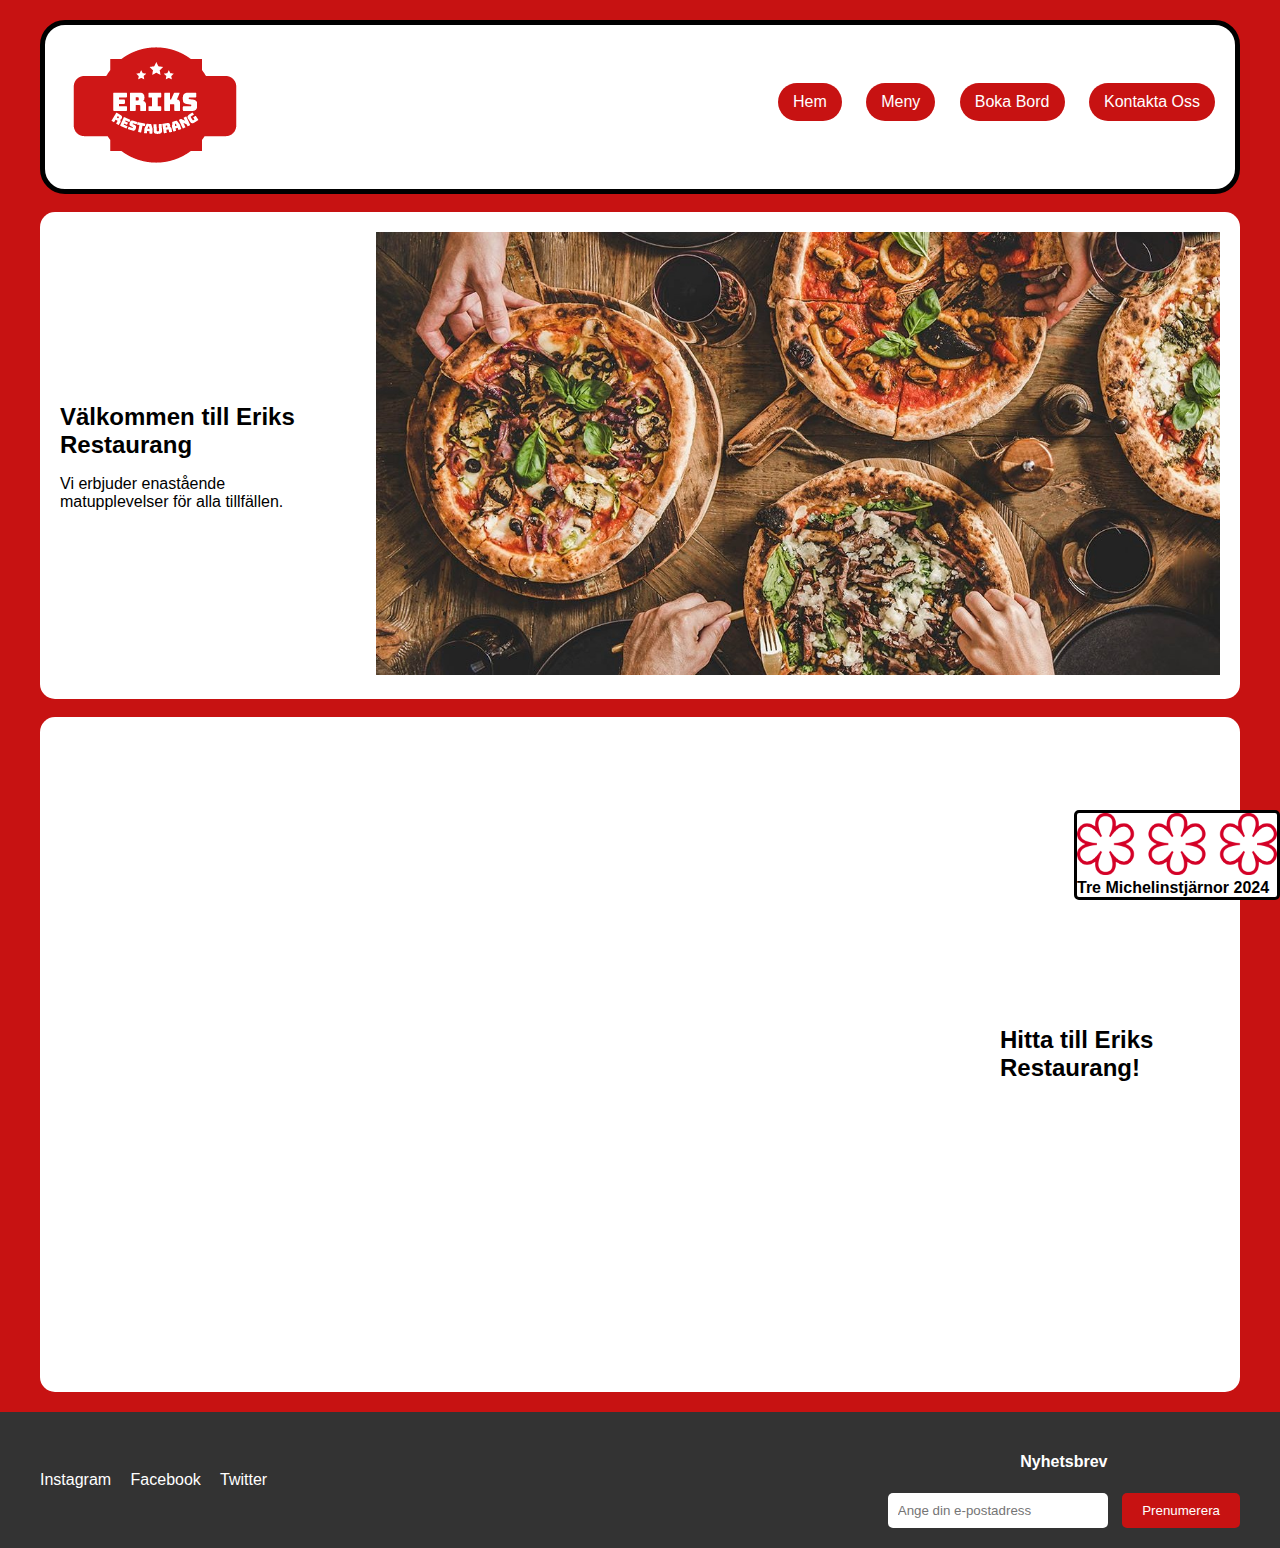
<file: Projektarbete restaurang/index.html>
<!DOCTYPE html>
<html lang="sv">
<head>
    <meta charset="UTF-8">
    <meta name="viewport" content="width=device-width, initial-scale=1.0">
    <title>Eriks Restaurang</title>
    <link rel="stylesheet" href="css/styles.css">
    <link rel="icon" href="images/logo_icon.ico" type="image/x.icon">
</head>
<body>
    <div class="container">
            <header>
                <div class="logo">
                    <a href="index.html"><img src="images/logo.png" alt="logo"></a>
                </div>
                <nav class="horizontal-menu">
                    <ul>
                        <li><a href="index.html">Hem</a></li>
                        <li><a href="pages/meny.html">Meny</a></li>
                        <li><a href="pages/boka_bord.html">Boka Bord</a></li>
                        <li><a href="pages/kontakta_oss.html">Kontakta Oss</a></li>
                    </ul>
                </nav>
            </header>
        <br>
            <main>
                <div class="content">
                    <div class="text-box">
                        <h2>Välkommen till Eriks Restaurang</h2>
                        <p>Vi erbjuder enastående matupplevelser för alla tillfällen.</p>
                    </div>                
                    <div class="slideshow-container">
                        <div class="mySlides fade">
                            <img src="images/dish1.jpg" style="width:100%">
                        </div>
                        <div class="mySlides fade">
                            <img src="images/dish5.jpg" style="width:100%">
                        </div>
                        <div class="mySlides fade">
                            <img src="images/dish3.jpg" style="width:100%">
                        </div>
                        <div class="mySlides fade">
                            <img src="images/dish6.jpg" style="width:100%">
                        </div>
                    </div>
                </div>
            <br>
                <div class="content">
                    <div class="map">
                        <iframe src="https://www.google.com/maps/embed?pb=!1m18!1m12!1m3!1d1439.0013883993636!2d18.06934964421592!3d59.33203090385032!2m3!1f0!2f0!3f0!3m2!1i1024!2i768!4f13.1!3m3!1m2!1s0x465f9d5c06b726b7%3A0x5ca8da21a9783cd1!2sHamngatan%2C%20111%2047%20Stockholm!5e0!3m2!1ssv!2sse!4v1708448262443!5m2!1ssv!2sse" width="600" height="450" style="border:0;" allowfullscreen="" loading="lazy" referrerpolicy="no-referrer-when-downgrade"></iframe>
                    </div>
                    <h2>Hitta till Eriks Restaurang!</h2>
                </div>
            </main>
            <div class="fixed">
                    <img src="images/michelin.png" style="width:100%">
                    <a>Tre Michelinstjärnor 2024</a>
            </div>
    </div>

    <footer>
        <div class="container2">
            <div class="social-media">
                <a href="https://www.instagram.com/">Instagram</a>
                <a href="https://www.facebook.com/">Facebook</a>
                <a href="https://www.twitter.com/">Twitter</a>
            </div>
            <div class="newsletter">
                <h4>Nyhetsbrev</h4>
                <input type="email" placeholder="Ange din e-postadress">
                <button>Prenumerera</button>
            </div>
        </div>
    </footer>

    <script src="scripts/script.js"></script>
</body>
</html>
</file>
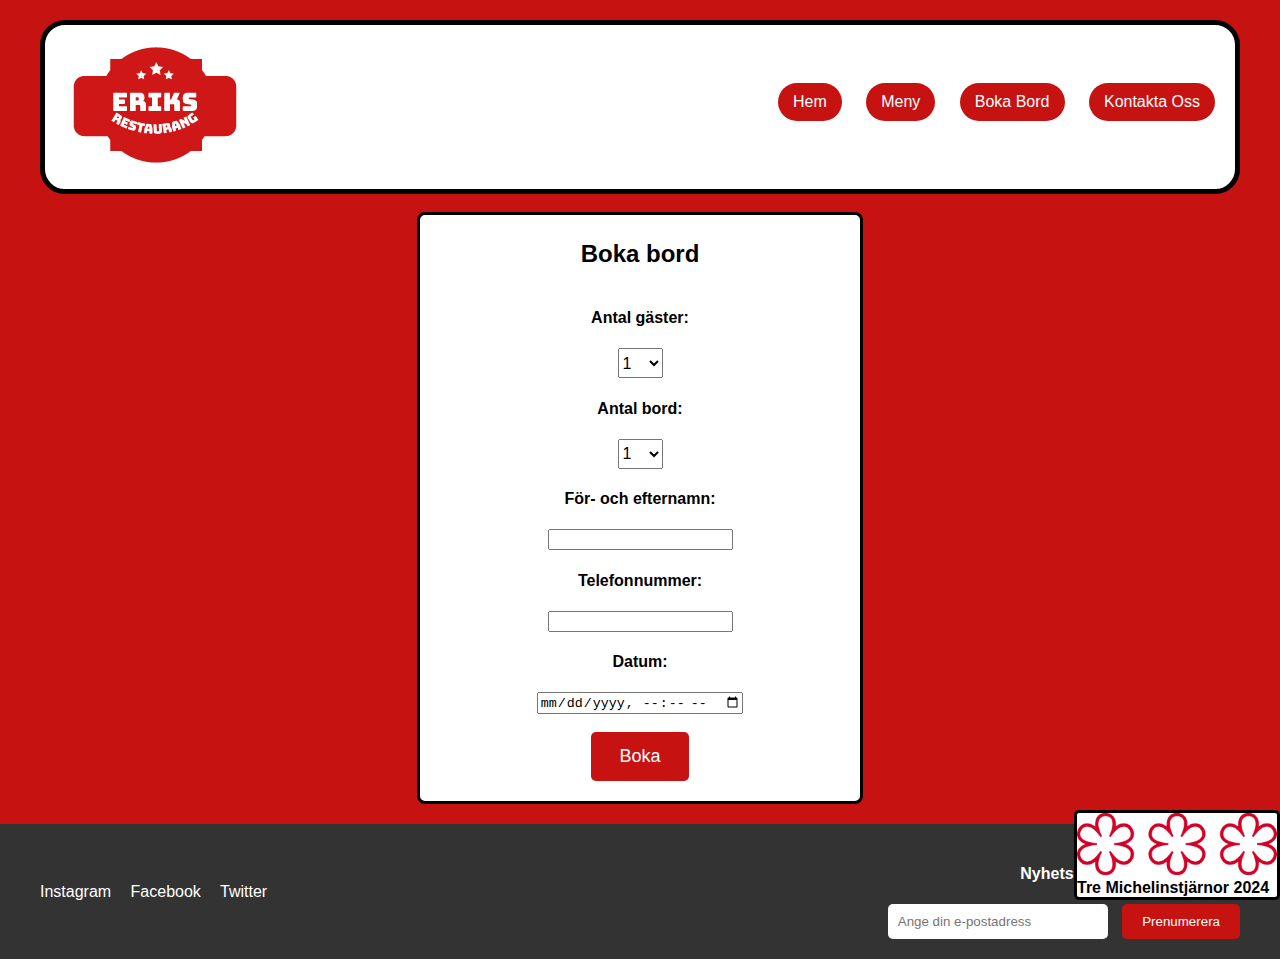
<file: Projektarbete restaurang/pages/boka_bord.html>
<!DOCTYPE html>
<html lang="sv">
<head>
    <meta charset="UTF-8">
    <meta name="viewport" content="width=device-width, initial-scale=1.0">
    <title>Eriks Restaurang</title>
    <link rel="stylesheet" href="../css/styles.css">
    <link rel="icon" href="../images/logo_icon.ico" type="image/x.icon">
</head>
<body>
    <div class="container">
            <header>
                <div class="logo">
                    <a href="../index.html"><img src="../images/logo.png" alt="logo"></a>
                </div>
                <nav class="horizontal-menu">
                    <ul>
                        <li><a href="../index.html">Hem</a></li>
                        <li><a href="meny.html">Meny</a></li>
                        <li><a href="boka_bord.html">Boka Bord</a></li>
                        <li><a href="kontakta_oss.html">Kontakta Oss</a></li>
                    </ul>
                </nav>
            </header>
        <br>
            <main>
                    <div id="booking-form">
                        <div class="booking-form">
                            <h2>Boka bord</h2>
                            <label for="guests"><h4>Antal gäster:</h4></label>
                                <select id="guests">
                                    <option value="1">1</option>
                                    <option value="2">2</option>
                                    <option value="3">3</option>
                                    <option value="4">4</option>
                                    <option value="5">5</option>
                                    <option value="6">6</option>
                                    <option value="7">7</option>
                                    <option value="8">8</option>
                                    <option value="9">9</option>
                                    <option value="10">10</option>
                                </select>

                                <div id="recommendation"></div>

                                <label for="tables"><h4>Antal bord:</h4></label>
                                <select id="tables">
                                    <option value="1">1</option>
                                    <option value="2">2</option>
                                </select>
                                
                                <label for="fullname"><h4>För- och efternamn:</h4></label>
                                <input type="text" id="fullname" name="fullname">

                                <label for="phone"><h4>Telefonnummer:</h4></label>
                                <input type="tel" id="phone" name="phone" autocomplete="tel">
                                
                                
                                <label for="datum"><h4>Datum:</h4></label>
                                <input type="datetime-local" id="datum" name="datum">
                                <br>
                                
                                <div id="book-button">
                                    <button class="book-button">Boka</button>
                                </div>
                        </div>
                    </div>
                        <div id="confirmation-message" style="display: none;">
                            <div class="tack">
                                    <h2>Tack för din bokning!</h2>
                            </div>
                        </div>
                    
            </main>
            <div class="fixed">
                    <img src="../images/michelin.png" style="width:100%">
                    <a>Tre Michelinstjärnor 2024</a>
            </div>
    </div>

    <footer>
        <div class="container2">
            <div class="social-media">
                <a href="https://www.instagram.com/">Instagram</a>
                <a href="https://www.facebook.com/">Facebook</a>
                <a href="https://www.twitter.com/">Twitter</a>
            </div>
            <div class="newsletter">
                <h4>Nyhetsbrev</h4>
                <input type="email" placeholder="Ange din e-postadress">
                <button>Prenumerera</button>
            </div>
        </div>
    </footer>

    <script src="../scripts/boka_bord.js"></script>
</body>
</html>
</file>
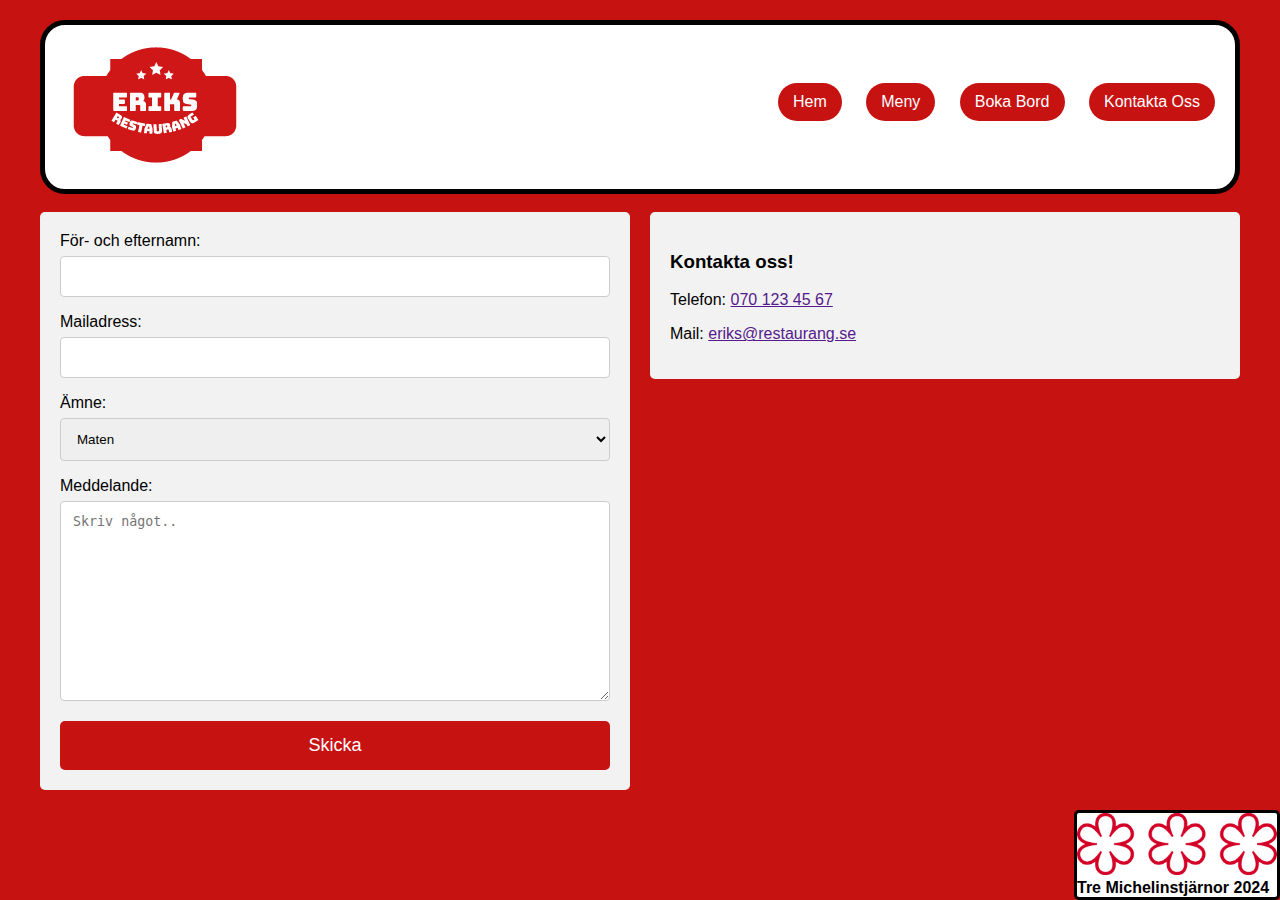
<file: Projektarbete restaurang/pages/kontakta_oss.html>
<!DOCTYPE html>
<html lang="sv">
<head>
    <meta charset="UTF-8">
    <meta name="viewport" content="width=device-width, initial-scale=1.0">
    <title>Eriks Restaurang</title>
    <link rel="stylesheet" href="../css/kontakta_oss.css">
    <link rel="icon" href="../images/logo_icon.ico" type="image/x.icon">
</head>
<body>
    <div class="container">
            <header>
                <div class="logo">
                    <a href="../index.html"><img src="../images/logo.png" alt="logo"></a>
                </div>
                <nav class="horizontal-menu">
                    <ul>
                        <li><a href="../index.html">Hem</a></li>
                        <li><a href="meny.html">Meny</a></li>
                        <li><a href="boka_bord.html">Boka Bord</a></li>
                        <li><a href="kontakta_oss.html">Kontakta Oss</a></li>
                    </ul>
                </nav>
            </header>
        <br>
            <main>
                <div class="ruta">
                    <div class="formular">
                        <form action="#" method="POST">
                            
                            <label for="namn">För- och efternamn:</label>
                            <input type="text" id="namn" name="namn">

                            <label for="mail">Mailadress:</label>
                            <input type="text" id="mail" name="mail">
                            
                            <label for="amne">Ämne:</label>
                            <select id="amne" name="amne">
                                <option value="Maten">Maten</option>
                                <option value="Bokning">Bokning</option>
                                <option value="Övrigt">Övrigt</option>
                            </select>
                            
                            <label for="meddelande">Meddelande:</label>
                            <textarea id="meddelande" name="meddelande" placeholder="Skriv något.." style="height:200px"></textarea>
                            
                            <div id="book-button">
                                <button class="book-button">Skicka</button>
                            </div>
                        </form>

                        

                    </div>
                    
                    <div class="kontakt">
                        <h3>Kontakta oss!</h3>
                        <p>Telefon: <a href="">070 123 45 67</a></p>
                        <p>Mail: <a href="">eriks@restaurang.se</a> </p>

                    </div>
                </div>
                
    </div>
                    
            </main>
            <div class="fixed">
                <img src="../images/michelin.png" style="width:100%">
                <a>Tre Michelinstjärnor 2024</a>
        </div>

            
            
    <script src="../scripts/script.js"></script>
</body>

</html>
</file>
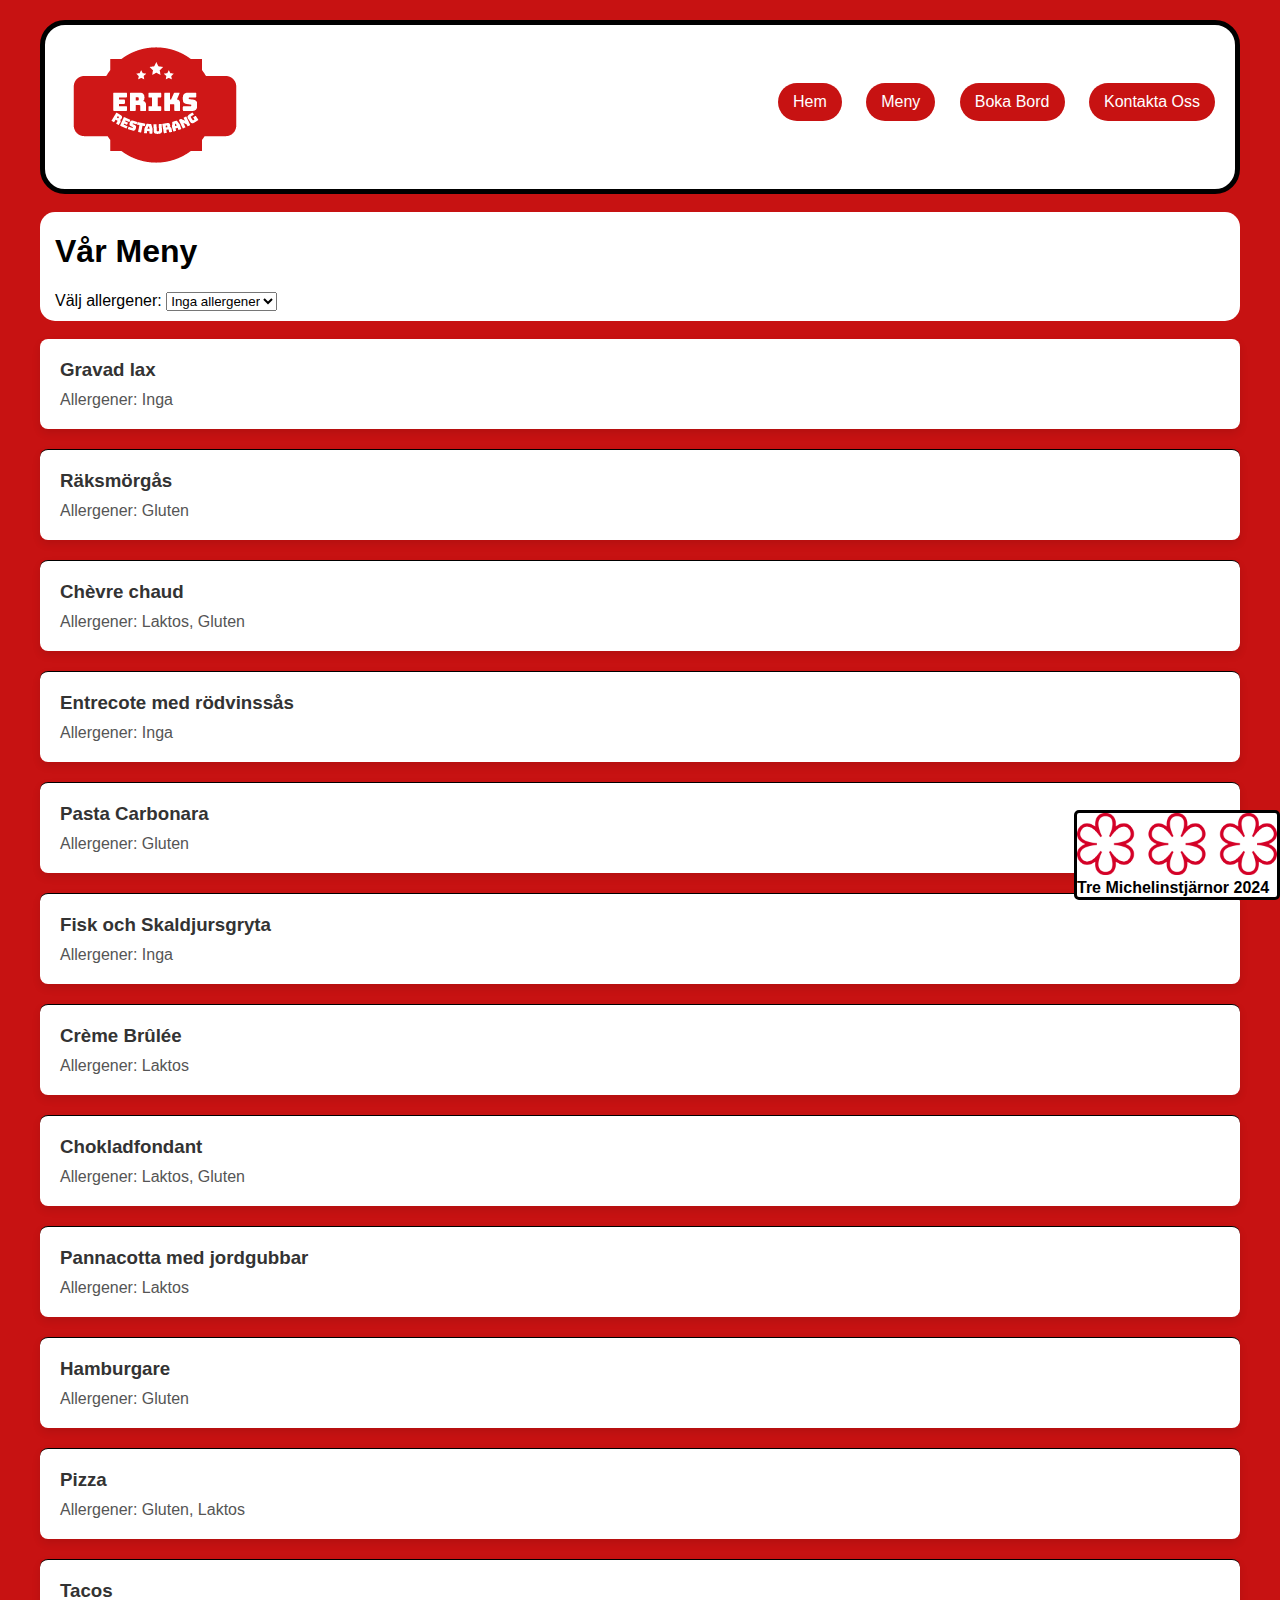
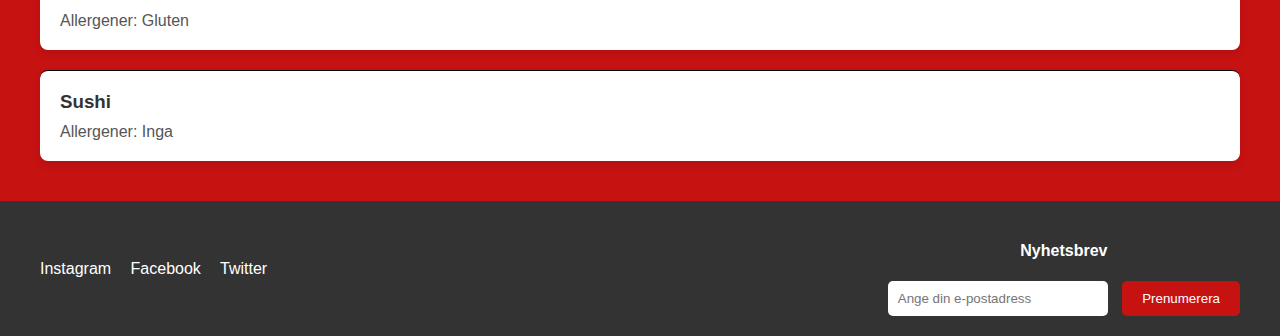
<file: Projektarbete restaurang/pages/meny.html>
<!DOCTYPE html>
<html lang="sv">
<head>
    <meta charset="UTF-8">
    <meta name="viewport" content="width=device-width, initial-scale=1.0">
    <title>Eriks Restaurang</title>
    <link rel="stylesheet" href="../css/styles.css">
    <link rel="icon" href="../images/logo_icon.ico" type="image/x.icon">
</head>
<body>
    <div class="container">
            <header>
                <div class="logo">
                    <a href="../index.html"><img src="../images/logo.png" alt="logo"></a>
                </div>
                <nav class="horizontal-menu">
                    <ul>
                        <li><a href="../index.html">Hem</a></li>
                        <li><a href="meny.html">Meny</a></li>
                        <li><a href="boka_bord.html">Boka Bord</a></li>
                        <li><a href="kontakta_oss.html">Kontakta Oss</a></li>
                    </ul>
                </nav>
            </header>
        <br>
            <main>
                <div class="meny">
                    <section class="menu">
                        <h1>Vår Meny</h1>
                        
                        <div class="allergen-options">
                            <label for="allergens">Välj allergener:</label>
                            <select id="allergens">
                                <option value="none">Inga allergener</option>
                                <option value="lactose">Laktos</option>
                                <option value="gluten">Gluten</option>
                            </select>
                        </div>
                    </div>
                    <br>
                        <div id="menu-items">
                            <div class="menu-item">
                                <div class="menu-item-info">
                                    <h3>Gravad lax</h3>
                                    <p>Allergener: Inga</p>
                                </div>
                                <div class="menu-item-image">
                                </div>
                            </div>
                            <div class="menu-item">
                                <div class="menu-item-info">
                                    <h3>Räksmörgås</h3>
                                    <p>Allergener: Gluten</p>
                                </div>
                                <div class="menu-item-image">
                                </div>
                            </div>
                            <div class="menu-item">
                                <div class="menu-item-info">
                                    <h3>Chèvre chaud</h3>
                                    <p>Allergener: Gluten, Laktos</p>
                                </div>
                                <div class="menu-item-image">
                                </div>
                            </div>
                            <div class="menu-item">
                                <div class="menu-item-info">
                                    <h3>Entrecote med rödvinssås</h3>
                                    <p>Allergener: Inga</p>
                                </div>
                                <div class="menu-item-image">
                                </div>
                            </div>
                            <div class="menu-item">
                                <div class="menu-item-info">
                                    <h3>Pasta Carbonara</h3>
                                    <p>Allergener: Gluten</p>
                                </div>
                                <div class="menu-item-image">
                                </div>
                            </div>
                            <div class="menu-item">
                                <div class="menu-item-info">
                                    <h3>Fisk och Skaldjursgryta</h3>
                                    <p>Allergener: Inga</p>
                                </div>
                                <div class="menu-item-image">
                                </div>
                            </div>
                            <div class="menu-item">
                                <div class="menu-item-info">
                                    <h3>Crème Brûlée</h3>
                                    <p>Allergener: Laktos</p>
                                </div>
                                <div class="menu-item-image">
                                </div>
                            </div>
                            <div class="menu-item">
                                <div class="menu-item-info">
                                    <h3>Chokladfondant</h3>
                                    <p>Allergener: Gluten, Laktos</p>
                                </div>
                                <div class="menu-item-image">
                                </div>
                            </div>
                            <div class="menu-item">
                                <div class="menu-item-info">
                                    <h3>Pannacotta med jordgubbar</h3>
                                    <p>Allergener: Laktos</p>
                                </div>
                                <div class="menu-item-image">
                                </div>
                            </div>
                            <div class="menu-item">
                                <div class="menu-item-info">
                                    <h3>Hamburgare</h3>
                                    <p>Allergener: Gluten</p>
                                </div>
                                <div class="menu-item-image">
                                </div>
                            </div>
                            <div class="menu-item">
                                <div class="menu-item-info">
                                    <h3>Pizza</h3>
                                    <p>Allergener: Gluten, Laktos</p>
                                </div>
                                <div class="menu-item-image">
                                </div>
                            </div>
                            <div class="menu-item">
                                <div class="menu-item-info">
                                    <h3>Tacos</h3>
                                    <p>Allergener: Gluten</p>
                                </div>
                                <div class="menu-item-image">
                                </div>
                            </div>
                            <div class="menu-item">
                                <div class="menu-item-info">
                                    <h3>Sushi</h3>
                                    <p>Allergener: Inga</p>
                                </div>
                                <div class="menu-item-image">
                                </div>
                            </div>
                        </div>
                    </section>
                
           
            </main>
            <div class="fixed">
                    <img src="../images/michelin.png" style="width:100%">
                    <a>Tre Michelinstjärnor 2024</a>
            </div>
    </div>

    <footer>
        <div class="container2">
            <div class="social-media">
                <a href="https://www.instagram.com/">Instagram</a>
                <a href="https://www.facebook.com/">Facebook</a>
                <a href="https://www.twitter.com/">Twitter</a>
            </div>
            <div class="newsletter">
                <h4>Nyhetsbrev</h4>
                <input type="email" placeholder="Ange din e-postadress">
                <button>Prenumerera</button>
            </div>
        </div>
    </footer>

    <script src="../scripts/meny.js"></script>
</body>
</html>
</file>
<file: Projektarbete restaurang/css/styles.css>
body {
    margin: 0;
    padding: 0;
    font-family: Arial, sans-serif;
    background-color: #c71212;
}

.tack{
        max-width: 400px;
        margin: 0 auto;
        padding: 20px;
        border: 3px solid #000000;
        background-color: #fff;
        border-radius: 8px;
        padding-top: 5px;
        text-align: center;
        height: 560px;
}

.booking-form {
    max-width: 400px;
    margin: 0 auto;
    padding: 20px;
    border: 3px solid #000000;
    background-color: #fff;
    border-radius: 8px;
    padding-top: 5px;

}

.fot{
    position: fixed;
    bottom: 0;
}

.ruta{
    max-width: 1200px;
    max-height: 600px;
}

#tables{ 
    font-size: 16px; 
    width: 45px; 
    height: 30px; 
}

#guests{ 
    font-size: 16px; 
    width: 45px; 
    height: 30px; 
}

.booking-form {
    display: flex;
    flex-direction: column;
    align-items: center; 
}

.book-button {
    display: block;
    width: 100%;
    border: none;
    background-color: #c71212;
    color: white;
    padding: 14px 28px;
    font-size: 16px;
    cursor: pointer;
    text-align: center;
    border-radius: 5px;
    font-size: large;
  }

.book-button:hover {
    background-color: #000000;
    color: #c71212;
  }

.meny{
        display: flex;
        align-items: center;
        max-width: 1200px;
        background-color:#fff;
        border-radius: 15px;
        padding-left: 15px;
        padding-bottom: 10px;
}


.map {
    overflow: hidden;
    position: relative;
    width: 100%;
    padding-top: 56.25%;
}

.map iframe {
    position: absolute;
    top: 10px;
    left: 10px;
    width: 80%;
    height: 97%;
}


div.fixed {
    position: fixed;
    bottom: 0;
    right: 0;
    width: 200px;
    background-color:#fff;
    border: 3px solid #000000;
    border-radius: 5px;
    font-weight: bold;
  }


.container {
    max-width: 1200px;
    margin: 0 auto;
    padding: 20px;
    align: center;
    
}
  .formular {
    border-radius: 5px;
    background-color: #f2f2f2;
    padding: 20px;
    max-width: 550px;
    margin-right:20px;
    float: left;
  }

  .kontakt {
    border-radius: 5px;
    background-color: #f2f2f2;
    padding: 20px;
    max-width: 550px;
    height:100%;
    width:100%;
    float: left;
  }

header h1 {
    color: #e41515;
}

footer {
    background-color: #333;
    color: #fff;
    padding: 20px;
    text-align: center;
}



header {
    position:relative;
    display: flex;
    align-items: center;
    justify-content: space-between; 
    padding: 20px 20px; 
    background-color: #ffffff;
    color: #fff;
    
    border: 5px solid #000000;
    border-radius: 25px;
}

.horizontal-menu ul {
    list-style-type: none;
    padding: 0;
    margin: 0;
}

.horizontal-menu ul li {
    display: inline-block;
    margin-right: 20px;
}

.horizontal-menu ul li:last-child {
    margin-right: 0;
}

.horizontal-menu ul li a {
    display: block;
    padding: 10px 15px;
    text-decoration: none;
    color: #fff;
    background-color: #c71212;
    border-radius: 20px;
    transition: background-color 0.3s;
}

.horizontal-menu ul li a:hover {
    background-color: #000000;
    color: #c71212;
}

.content{
    display: flex;
    align-items: center;
    max-width: 1200px;
    background-color:#fff;
    border-radius: 15px;
}

.text-box {
    padding: 0 20px; 
}

.text-box h2 {
    margin-bottom: 10px;
}

.logo {
    margin-right: auto; 
}

.logo img {
    max-width: 200px; 
}

nav ul {
    list-style-type: none;
    padding: 0;
    margin: 0;
}

nav ul li {
    display: block;
    margin-bottom: 10px;
}

nav ul li a {
    text-decoration: none;
    color: #e41515;
}

nav ul li a:hover {
    color: #ff6347;
}

.main {
    width: 100vw;
    height: 100%;
}

.slideshow-container {
    position: relative;
    width: 100%;
    overflow: hidden;
    padding: 20px;
}

.mySlides {
    display: none;
}

.fade {
    -webkit-animation-name: fade;
    -webkit-animation-duration: 1.5s;
    animation-name: fade;
    animation-duration: 1.5s;
}

@-webkit-keyframes fade {
    from {opacity: .4}
    to {opacity: 1}
}

@keyframes fade {
    from {opacity: .4}
    to {opacity: 1}
}

.nav-links {
    display: none;
    padding-left: 20px;
}

.nav-links ul {
    list-style-type: none;
    padding: 0;
    margin: 0;
}

.nav-links ul li {
    margin-bottom: 10px;
}

.nav-links ul li a {
    text-decoration: none;
    color: #333;
}

.menu-active .nav-links {
    display: block;
}

.menu-toggle {
    cursor: pointer;
    padding: 20px;
}

.bar {
    width: 25px;
    height: 3px;
    background-color: #333;
    margin: 5px 0;
    transition: 0.4s;
}

#menu-items {
    display: flex;
    flex-direction: column; 
}

.menu-item {
    background-color: #fff;
    padding: 20px;
    margin-bottom: 20px;
    border-radius: 8px;
    box-shadow: 0 4px 8px rgba(0, 0, 0, 0.1);
}

.menu-item + .menu-item {
    border-top: 1px solid #000;
}

.menu-item-info h3 {
    margin-top: 0;
    margin-bottom: 10px;
    font-weight: bold;
    color: #333;
}

.menu-item-info p {
    margin: 0;
    color: #555;
}

.menu-item-image {
    width: 40%;
    height: auto;
    float: right;
    margin-top: 10px; 
}

footer {
    background-color: #333;
    color: #fff;
    padding: 20px 0;
}

.container2 {
    max-width: 1200px;
    margin: 0 auto;
    display: flex;
    justify-content: space-between;
    align-items: center;
}

.social-media a {
    color: #fff;
    text-decoration: none;
    margin-right: 15px;
}

.newsletter input[type="email"] {
    padding: 10px;
    border: none;
    border-radius: 5px;
    width: 200px;
    margin-right: 10px;
}

.newsletter button {
    padding: 10px 20px;
    border: none;
    border-radius: 5px;
    background-color: #c71212;
    color: #fff;
    cursor: pointer;
}

@media screen and (max-width: 768px) {
    .container {
        flex-direction: column;
        text-align: center;
    }

    .social-media {
        margin-bottom: 20px;
    }

    .newsletter input[type="email"] {
        width: 100%;
        margin-right: 0;
        margin-bottom: 10px;
    }

.newsletter-button:hover {
    background-color: #000000;
    color: #c71212;
    }
}
</file>
<file: Projektarbete restaurang/css/kontakta_oss.css>
body {
    margin: 0;
    padding: 0;
    font-family: Arial, sans-serif;
    background-color: #c71212;
}

.tack{
        max-width: 400px;
        margin: 0 auto;
        padding: 20px;
        border: 3px solid #000000;
        background-color: #fff;
        border-radius: 8px;
        padding-top: 5px;
        text-align: center;
    
}

.booking-form {
    max-width: 400px;
    margin: 0 auto;
    padding: 20px;
    border: 3px solid #000000;
    background-color: #fff;
    border-radius: 8px;
    padding-top: 5px;

}

.fot{
    position: fixed;
    bottom: 0;
}

.ruta{
    max-width: 1200px;
    max-height: 600px;
}

#tables{ 
    font-size: 16px;
    width: 45px;
    height: 30px;
}

#guests{ 
    font-size: 16px; 
    width: 45px; 
    height: 30px;
}

.booking-form {
    display: flex;
    flex-direction: column;
    align-items: center; 
}

.book-button {
    display: block;
    width: 100%;
    border: none;
    background-color: #c71212;
    color: white;
    padding: 14px 28px;
    font-size: 16px;
    cursor: pointer;
    text-align: center;
    border-radius: 5px;
    font-size: large;
  }

.book-button:hover {
    background-color: #000000;
    color: #c71212;
  }

.meny{
        display: flex;
        align-items: center;
        max-width: 1200px;
        background-color:#fff;
        border-radius: 15px;
        padding-left: 15px;
        padding-bottom: 10px;
}

.map{
    padding: 10px;
}

div.fixed {
    position: fixed;
    bottom: 0;
    right: 0;
    width: 200px;
    background-color:#fff;
    border: 3px solid #000000;
    border-radius: 5px;
    font-weight: bold;
  }


.container {
    max-width: 1200px;
    margin: 0 auto;
    padding: 20px;
    align: center;
    
}

input[type=text], select, textarea {
    width: 100%; 
    padding: 12px; 
    border: 1px solid #ccc; 
    border-radius: 4px; 
    box-sizing: border-box; 
    margin-top: 6px; 
    margin-bottom: 16px; 
    resize: vertical 
  }
  
  
  .formular {
    border-radius: 5px;
    background-color: #f2f2f2;
    padding: 20px;
    max-width: 550px;
    margin-right:20px;
    float: left;
  }

  .kontakt {
    border-radius: 5px;
    background-color: #f2f2f2;
    padding: 20px;
    max-width: 550px;
    height:100%;
    width:100%;
    float: left;
  }

header h1 {
    color: #e41515;
}

footer {
    position: absolute;
    bottom: 0;
    width: 100%;
    background-color: #333;
    color: #fff;
    padding: 20px 0;
    text-align: center;

}


header {
    position:relative;
    display: flex;
    align-items: center;
    justify-content: space-between; 
    padding: 20px 20px; 
    background-color: #ffffff;
    color: #fff;
    
    border: 5px solid #000000;
    border-radius: 25px;
}

.horizontal-menu ul {
    list-style-type: none;
    padding: 0;
    margin: 0;
}

.horizontal-menu ul li {
    display: inline-block;
    margin-right: 20px;
}

.horizontal-menu ul li:last-child {
    margin-right: 0;
}

.horizontal-menu ul li a {
    display: block;
    padding: 10px 15px;
    text-decoration: none;
    color: #fff;
    background-color: #c71212;
    border-radius: 20px;
    transition: background-color 0.3s;
}

.horizontal-menu ul li a:hover {
    background-color: #000000;
    color: #c71212;
}

.content{
    display: flex;
    align-items: center;
    max-width: 1200px;
    background-color:#fff;
    border-radius: 15px;
}

.text-box {
    padding: 0 20px; 
}

.text-box h2 {
    margin-bottom: 10px;
}

.logo {
    margin-right; auto; 
}

.logo img {
    max-width: 200px; 
}

nav ul {
    list-style-type: none;
    padding: 0;
    margin: 0;
}

nav ul li {
    display: block;
    margin-bottom: 10px;
}

nav ul li a {
    text-decoration: none;
    color: #e41515;
}

nav ul li a:hover {
    color: #ff6347;
}

.main {
    width: 100vw;
    height: 100%;
    padding-bottom: 60px;
}

.slideshow-container {
    position: relative;
    width: 100%;
    overflow: hidden;
    padding: 20px;
}

.mySlides {
    display: none;
}

.fade {
    -webkit-animation-name: fade;
    -webkit-animation-duration: 1.5s;
    animation-name: fade;
    animation-duration: 1.5s;
}

@-webkit-keyframes fade {
    from {opacity: .4}
    to {opacity: 1}
}

@keyframes fade {
    from {opacity: .4}
    to {opacity: 1}
}

.nav-links {
    display: none;
    padding-left: 20px;
}

.nav-links ul {
    list-style-type: none;
    padding: 0;
    margin: 0;
}

.nav-links ul li {
    margin-bottom: 10px;
}

.nav-links ul li a {
    text-decoration: none;
    color: #333;
}

.menu-active .nav-links {
    display: block;
}


.menu-toggle {
    cursor: pointer;
    padding: 20px;
}

.bar {
    width: 25px;
    height: 3px;
    background-color: #333;
    margin: 5px 0;
    transition: 0.4s;
}


#menu-items {
    display: flex;
    flex-direction: column; 
}

.menu-item {
    background-color: #fff;
    padding: 20px;
    margin-bottom: 20px;
    border-radius: 8px;
    box-shadow: 0 4px 8px rgba(0, 0, 0, 0.1);
}


.menu-item + .menu-item {
    border-top: 1px solid #000;
}

.menu-item-info h3 {
    margin-top: 0;
    margin-bottom: 10px;
    font-weight: bold;
    color: #333;
}

.menu-item-info p {
    margin: 0;
    color: #555;
}

.menu-item-image {
    width: 40%;
    height: auto;
    float: right;
    margin-top: 10px; 
}



.container2 {
    max-width: 1200px;
    margin: 0 auto;
    display: flex;
    justify-content: space-between;
    align-items: center;
}

.social-media a {
    color: #fff;
    text-decoration: none;
    margin-right: 15px;
}

.newsletter input[type="email"] {
    padding: 10px;
    border: none;
    border-radius: 5px;
    width: 200px;
    margin-right: 10px;
}

.newsletter button {
    padding: 10px 20px;
    border: none;
    border-radius: 5px;
    background-color: #c71212;
    color: #fff;
    cursor: pointer;
}


@media screen and (max-width: 768px) {
    .container {
        flex-direction: column;
        text-align: center;
    }

    .social-media {
        margin-bottom: 20px;
    }

    .newsletter input[type="email"] {
        width: 100%;
        margin-right: 0;
        margin-bottom: 10px;
    }
}

.newsletter-button:hover {
    background-color: #000000;
    color: #c71212;
    }

    .modal {
        display: none;
        position: fixed;
        top: 50%;
        left: 50%;
        transform: translate(-50%, -50%);
        background-color: #fff;
        padding: 20px;
        border-radius: 5px;
        z-index: 1000;
    }
    
    .modal-content {
        text-align: center;
    }
    
    .overlay {
        display: none;
        position: fixed;
        top: 0;
        left: 0;
        width: 100%;
        height: 100%;
        background-color: rgba(0, 0, 0, 0.5);
        z-index: 999;
    }
</file>
